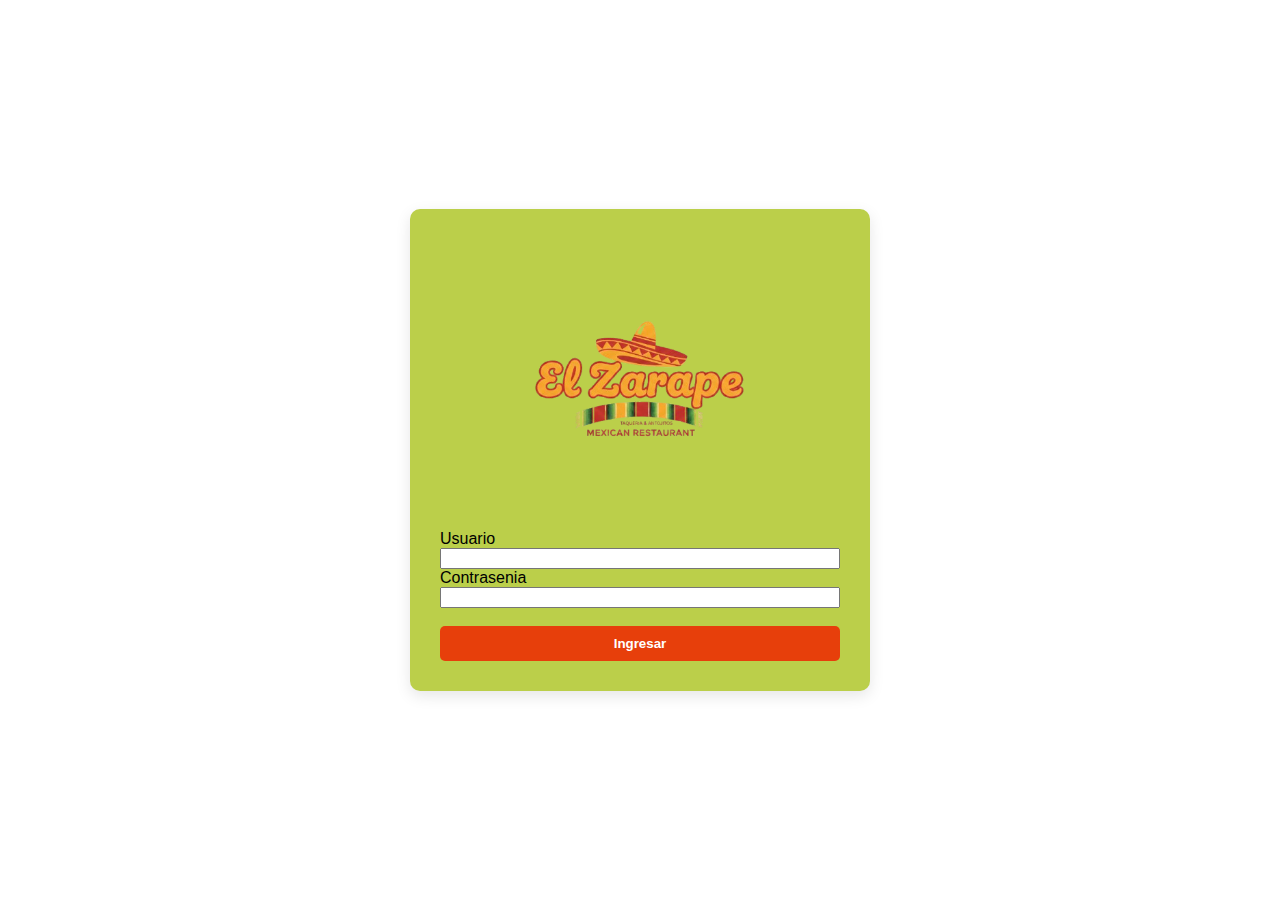
<file: Index.html>
<DOCTYPE html>
<html lang="es">
<head>
    <meta name="author" content="Christopher,Isaac,Noe,Ximena">
    <meta name="description" content="Proyecto">
    <meta name="keywords" content="HTML">
    <title>Restaurante el zarape</title>
    <link rel="stylesheet" href="Style/EstiloIndex.css">
</head>

<body>
<div>
    <img src="/Style/Imgs/LogoRestaurante.png">
    <label for="txtUsuario">Usuario</label>
    <input type="text" id="txtUsuario">
    <label for="txtContrasenia">Contrasenia</label>
    <input type="password" id="txtContrasenia">
    <br>
    <button type="button" onclick="validarAcceso();" >Ingresar</button>
</div>
</body>
<script src="JS/Acceso.js"></script>
</html>
</file>
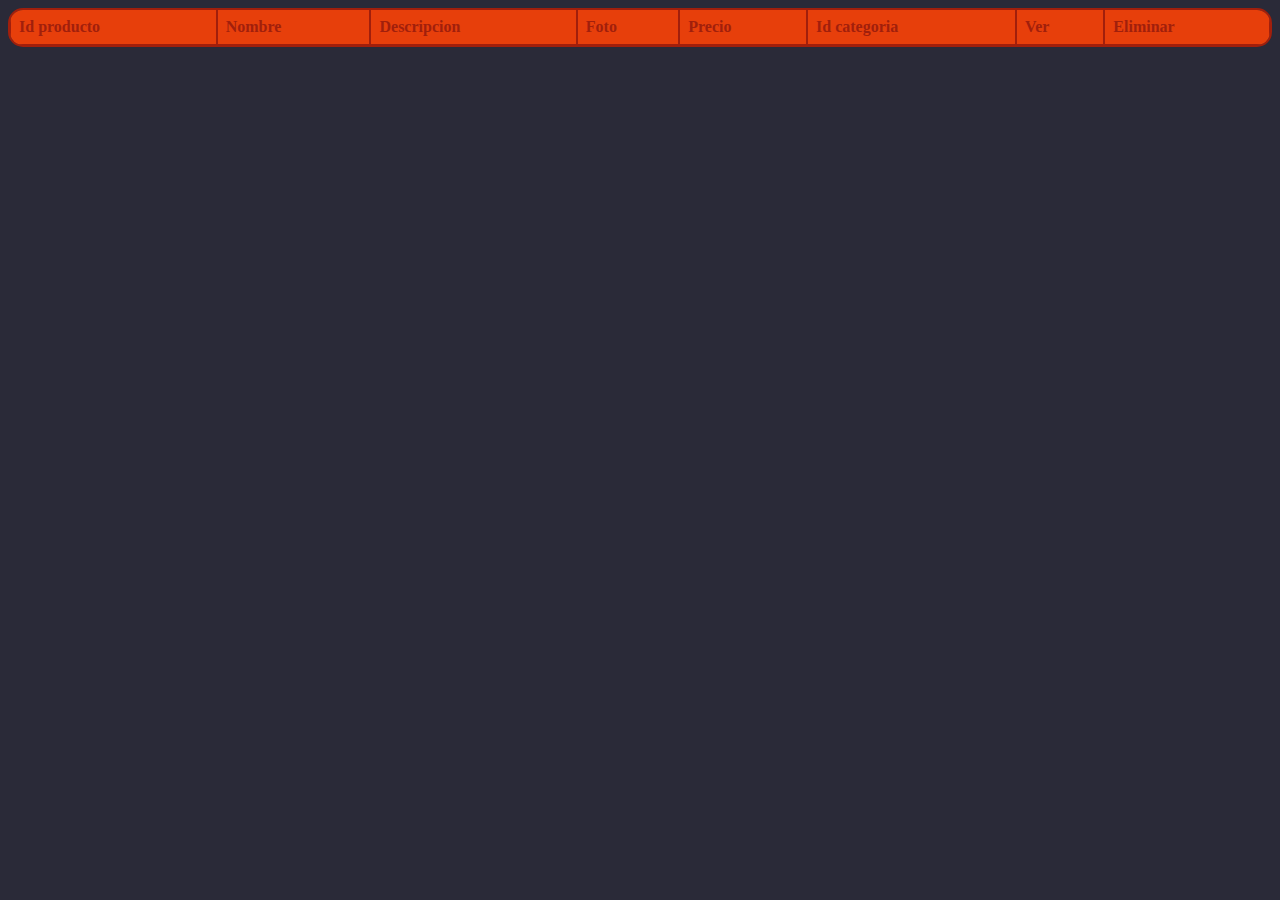
<file: Html/Alimentos.html>
<DOCTYPE html>
<html lang="es">
<head>
    <meta name="author" content="Christopher,Isaac,Noe,Ximena">
    <meta name="description" content="Proyecto">
    <meta name="keywords" content="HTML">
    <link rel="stylesheet" href="/Style/EstiloPrincipal.css">
    <link rel="stylesheet" href="/Style/EstiloVerSuc.css">
    <link rel="stylesheet" href="https://cdnjs.cloudflare.com/ajax/libs/font-awesome/6.5.2/css/all.min.css"> 
    <link href="/Style/sweetalert2/sweetalert2.min.css" rel="stylesheet" type="text/css"/>
    </head>
<section id="alimentos">
    <table>
        <thead>
            <tr>
                <th>Id producto</th>
                <th>Nombre</th>
                <th>Descripcion</th>
                <th>Foto</th>
                <th>Precio</th>
                <th>Id categoria</th>
                <th>Ver</th>
                <th>Eliminar</th>
            </tr>
        </thead>
        <tbody id="tbAlimentos"></tbody>
    </table>    
</section>
</html>
</file>
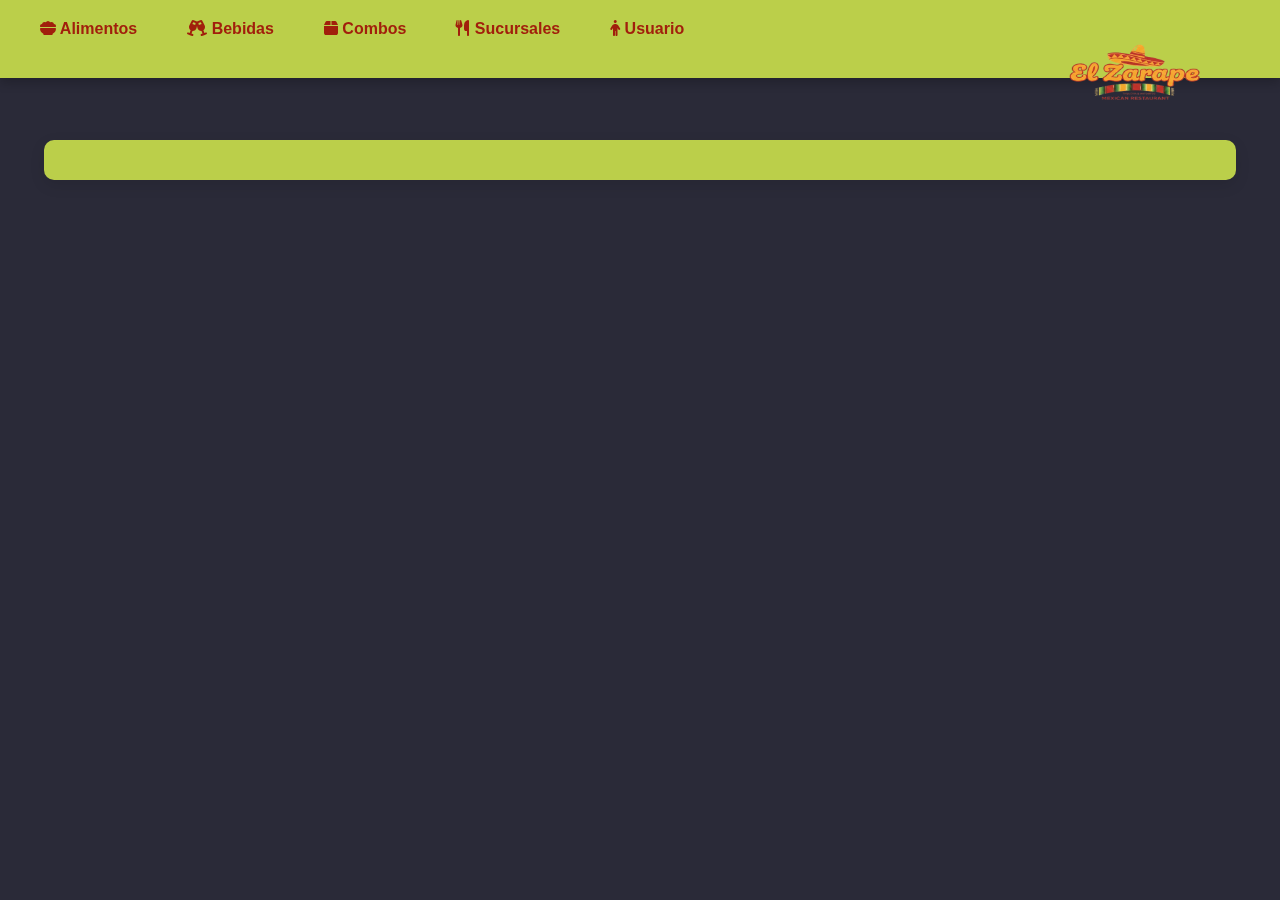
<file: Html/principal.html>
<!DOCTYPE html>
<html lang="es">
<head>
    <meta name="author" content="Christopher,Isaac,Noe,Ximena">
    <meta name="description" content="Proyecto">
    <meta name="keywords" content="HTML">
    <link rel="stylesheet" href="/Style/EstiloGeneral.css"> 
    
    <link rel="stylesheet" href="https://cdnjs.cloudflare.com/ajax/libs/font-awesome/6.5.2/css/all.min.css"> 
    <link href="/Style/sweetalert2/sweetalert2.min.css" rel="stylesheet" type="text/css"/>
</head>
<body> 
    
<div id="nav-menu">
    <label onclick="cargarAlimentos();"><i class="fa-solid fa-bowl-food"></i> Alimentos</label>
    <label><i class="fa-solid fa-champagne-glasses"></i> Bebidas</label>
    <label onclick="cargarCombos();"><i class="fa-solid fa-box"></i> Combos</label>
    <label onclick="cargarSucursal();"><i class="fa-solid fa-utensils"></i> Sucursales</label>
    <label onclick="cargarUsuarios();"><i class="fa-solid fa-person"></i> Usuario</label>
</div>

<a href="/Index.html">
    <img src="/Style/Imgs/LogoRestaurante.png" id="logo">
</a>

<section id="contenido"></section>
<section id="ver"></section> 

<script src="/Style/sweetalert2/sweetalert2.min.js"></script>
<script src="/JS/Sucursal.js"></script>
<script src="/JS/Alimentos.js"></script>
<script src="/JS/Combos.js"></script>
<script src="/JS/Usuario.js"></script>  </body>
</html>
</file>
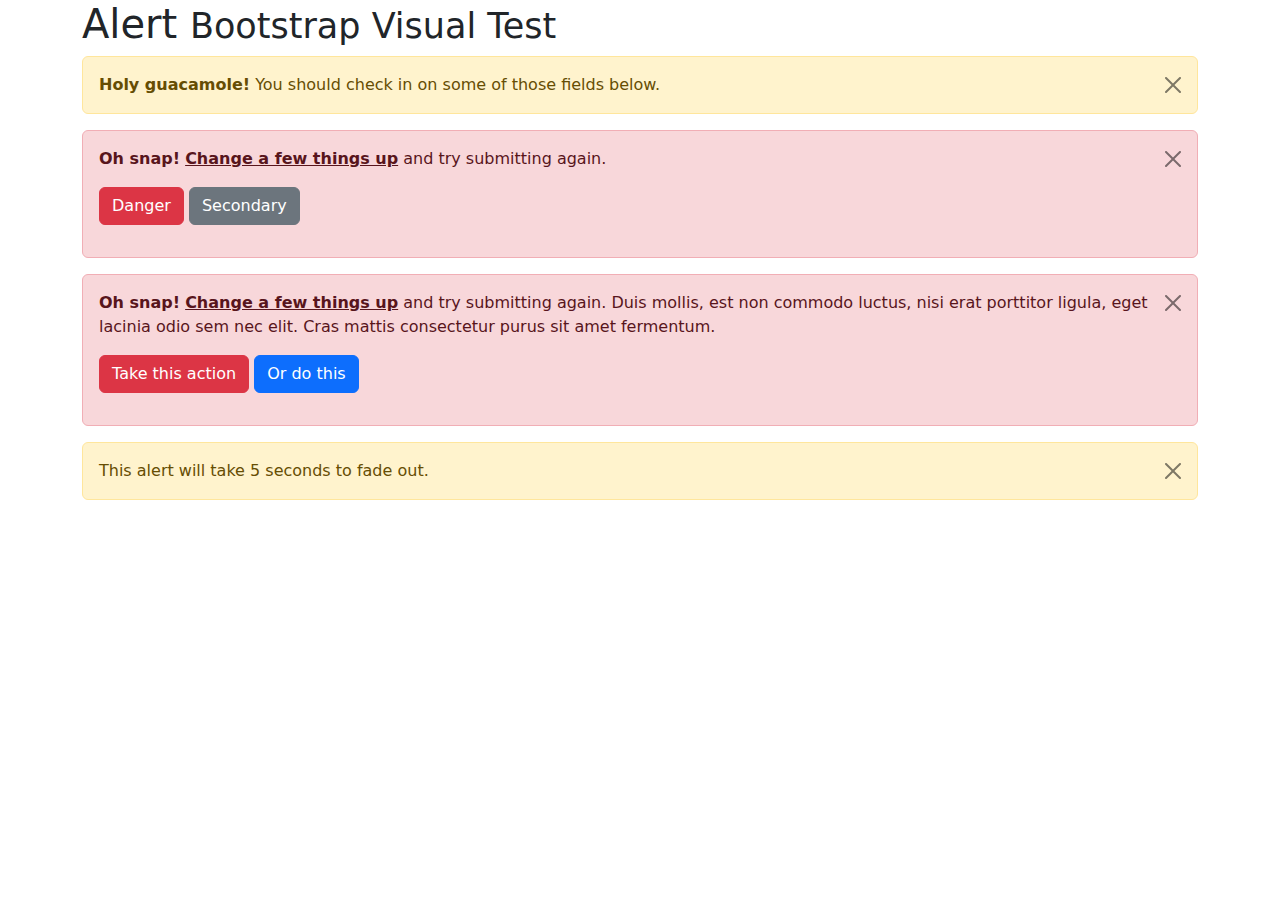
<file: Style/bootstrap-5.3.8/js/tests/visual/alert.html>
<!doctype html>
<html lang="en">
  <head>
    <meta charset="utf-8">
    <meta name="viewport" content="width=device-width, initial-scale=1">
    <link href="../../../dist/css/bootstrap.min.css" rel="stylesheet">
    <title>Alert</title>
  </head>
  <body>
    <div class="container">
      <h1>Alert <small>Bootstrap Visual Test</small></h1>

      <div class="alert alert-warning alert-dismissible fade show" role="alert">
        <button type="button" class="btn-close" data-bs-dismiss="alert" aria-label="Close"></button>
        <strong>Holy guacamole!</strong> You should check in on some of those fields below.
      </div>

      <div class="alert alert-danger alert-dismissible fade show" role="alert">
        <button type="button" class="btn-close" data-bs-dismiss="alert" aria-label="Close"></button>
        <p>
          <strong>Oh snap!</strong> <a href="#" class="alert-link">Change a few things up</a> and try submitting again.
        </p>
        <p>
          <button type="button" class="btn btn-danger">Danger</button>
          <button type="button" class="btn btn-secondary">Secondary</button>
        </p>
      </div>

      <div class="alert alert-danger alert-dismissible fade show" role="alert">
        <button type="button" class="btn-close" data-bs-dismiss="alert" aria-label="Close"></button>
        <p>
          <strong>Oh snap!</strong> <a href="#" class="alert-link">Change a few things up</a> and try submitting again. Duis mollis, est non commodo luctus, nisi erat porttitor ligula, eget lacinia odio sem nec elit. Cras mattis consectetur purus sit amet fermentum.
        </p>
        <p>
          <button type="button" class="btn btn-danger">Take this action</button>
          <button type="button" class="btn btn-primary">Or do this</button>
        </p>
      </div>

      <div class="alert alert-warning alert-dismissible fade show" role="alert" style="transition-duration: 5s;">
        <button type="button" class="btn-close" data-bs-dismiss="alert" aria-label="Close"></button>
        This alert will take 5 seconds to fade out.
      </div>
    </div>

    <script src="../../../dist/js/bootstrap.bundle.js"></script>
  </body>
</html>
</file>
<file: Style/EstiloIndex.css>
body {
    background-color: #ffffff;
    font-family: 'Arial black', sans-serif;
    display: flex;
    justify-content: center;
    align-items: center;
    min-height: 100vh;
    margin: 0;
}
div {
    width: 100%;
    max-width: 400px;
    padding: 30px;
    background: #BBCF4A;
    border-radius: 10px;
    box-shadow: 0 5px 15px rgba(0, 0, 0, 0.1);
    display: flex;
    flex-direction: column;
}


#txtUsuario, #txtContrasenia {
    width: 100%;
}

button {
    background-color: #E73F0B;
    color: white; 
    border: none;
    padding: 10px 15px;
    cursor: pointer;
    border-radius: 5px;
    font-weight: bold;
}
</file>
<file: Style/EstiloPrincipal.css>
#logo{
    position: absolute; 
    top: 1px;           
    right: 20px;
    height: 140px;
    width: 250px;
    z-index: 40;
}

body{
    background-color: #2A2A38   ;
}

#nav-menu{
    display: flex;
    align-items: center;
    width: 60%;
    max-width: 10000px;
    padding: 30px;
    background: #BBCF4A;
    border-radius: 10px;
    box-shadow: 0 5px 15px rgba(0, 0, 0, 0.1);
    display: flex;
    gap: 20px;
}

#contenido{
    margin-top: 100px;
    display: none;
    width: 100%;
    max-width: 10000px;
    padding: 0;
    border-radius: 10px;
    box-shadow: 0 5px 15px rgba(0, 0, 0, 0.1);
    display: flex;
    background:#BBCF4A ;
}
table {
    border-collapse: separate;
    border-spacing: 0; 
    width: 100%; 
    border: 2px solid #A11F0C; 
    border-radius: 15px; 
    overflow: hidden; 
}

th, td {
    border: 1px solid #A11F0C; 
    padding: 8px; 
    text-align: left; 
}

th {
    background-color: #E73F0B; 
    color: #A11F0C; 
    border-top: none; 
}

tr:nth-child(even) {
    background-color: #F4EC6A;
}
</file>
<file: Style/EstiloVerSuc.css>
#verSuc{
    display: none;
    width: 100%;
    max-width: 100%;
    padding: 0;
    display: flex;
    display: grid;
    grid-template-columns: repeat(2, 1fr); 
    gap: 25px 40px; 
    padding: 6px 8px;
    background-color: #BBCF4A;
    border-radius: 10px;
    box-shadow: 0 5px 15px rgba(0, 0, 0, 0.1);
    margin-top: 20px; 
}
</file>
<file: Style/EstiloGeneral.css>
body {
    background-color: #2A2A38;
    margin: 0;
    padding-top: 100px; 
    font-family: Arial, sans-serif;
    color: #2A2A38;
}

#logo {
    position: absolute; 
    top: 5px; 
    right: 20px;
    height: 140px;
    width: 250px;
    z-index: 100;
}

#nav-menu {
    position: fixed;
    top: 0;
    left: 0;
    width: 100%;
    padding: 15px 30px; 
    background: #BBCF4A; 
    box-shadow: 0 5px 10px rgba(0, 0, 0, 0.2);
    display: flex;
    align-items: center;
    gap: 30px;
    z-index: 50;
    box-sizing: border-box;
}

#nav-menu label {
    color: #A11F0C; 
    font-weight: bold;
    cursor: pointer;
    padding: 5px 10px;
    border-radius: 5px;
    transition: background-color 0.3s;
}

#nav-menu label:hover {
    background-color: #E73F0B; 
    color: white;
}

#contenido {
    width: 90%;
    margin: 40px auto 20px auto; 
    padding: 20px;
    background: #BBCF4A;
    border-radius: 10px;
    box-shadow: 0 5px 15px rgba(0, 0, 0, 0.1);
    display: flex; 
    flex-direction: column;
}

h2, h3, label {
    color: #A11F0C; 
    margin-bottom: 20px;
    text-align: center;
}

table {
    border-collapse: separate;
    border-spacing: 0; 
    width: 100%; 
    border: 2px solid #A11F0C; 
    border-radius: 15px; 
    overflow: hidden; 
}

th, td {
    border: 1px solid #A11F0C; 
    padding: 12px; 
    text-align: left; 
    color: #2A2A38;
}

th {
    background-color: #E73F0B; 
    color: white; 
    border-top: none; 
    font-weight: bold;
    text-transform: uppercase;
}

tr:nth-child(even) {
    background-color: #F4EC6A; 
}
tr:nth-child(odd) {
    background-color: #ffffff; 
}

td button {
    padding: 6px 10px;
    border: none;
    border-radius: 5px;
    cursor: pointer;
    font-size: 0.9em;
    background-color: #BBCF4A; 
    color: #2A2A38;
    transition: background-color 0.3s;
}

td button:hover {
    background-color: #A11F0C;
    color: white;
}

#ver {
    width: 90%;
    margin: 20px auto; 
}

#verCombos {
    background-color: white; 
    padding: 30px;
    border-radius: 10px;
    box-shadow: 0 5px 15px rgba(0, 0, 0, 0.3);
    width: 100%;
    max-width: 700px;
    margin: 0 auto; 
    
    display: flex;
    flex-wrap: wrap; 
    gap: 15px; 
}

#verCombos h3 {
    width: 100%;
    color: #E73F0B; 
    margin-bottom: 15px;
    border-bottom: 2px solid #E73F0B;
    padding-bottom: 5px;
    font-size: 1.4em;
}

#verCombos label {
    flex: 1 1 45%; 
    font-weight: 600;
    color: #2A2A38; 
    margin-bottom: 5px;
    display: block;
}

#verCombos input[type="text"], 
#verCombos input[type="number"] {
    width: 100%;
    padding: 10px;
    border: 1px solid #ced4da;
    border-radius: 5px;
    box-sizing: border-box;
    margin-bottom: 15px;
}

.botones {
    width: 100%;
    display: flex;
    justify-content: flex-end; 
    gap: 10px;
    margin-top: 20px;
}

.botones button {
    padding: 10px 20px;
    border: none;
    border-radius: 5px;
    cursor: pointer;
    font-weight: bold;
    transition: background-color 0.3s;
    color: white;
}

.botones button:nth-child(1) { background-color: #28a745; } 
.botones button:nth-child(2) { background-color: #ffc107; color: #2A2A38; } 
.botones button:nth-child(3) { background-color: #6c757d; } 
.botones button:nth-child(4) { background-color: #dc3545; } 

.botones button:hover { filter: brightness(1.1); }
</file>
